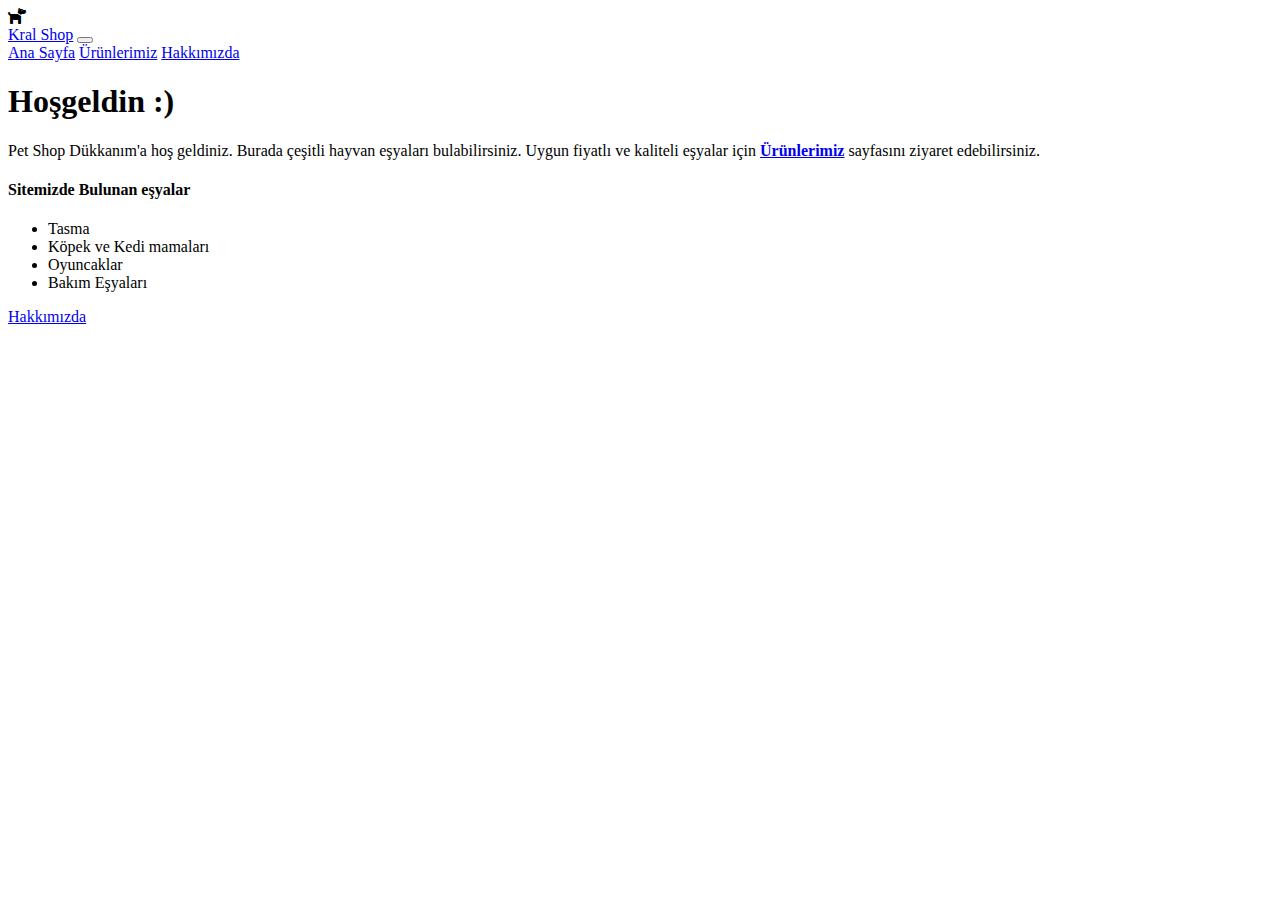
<file: index.html>
<!doctype html>
<html lang="tr">
  <head>
    <!-- Required meta tags -->
    <meta charset="utf-8">
    <meta name="viewport" content="width=device-width, initial-scale=1, shrink-to-fit=no">

    <!-- Bootstrap CSS -->
    <link rel="stylesheet" href="https://cdn.jsdelivr.net/npm/bootstrap@4.5.3/dist/css/bootstrap.min.css" integrity="sha384-TX8t27EcRE3e/ihU7zmQxVncDAy5uIKz4rEkgIXeMed4M0jlfIDPvg6uqKI2xXr2" crossorigin="anonymous">
    <link rel="icon" href="proje resimleri/Cat-icon.png" type="image/x-icon" />
    <link rel="stylesheet" href="https://cdnjs.cloudflare.com/ajax/libs/font-awesome/6.2.1/css/all.min.css">
    <title>Kral Shop</title>
  </head>
  <body>
    <i class="fa-solid fa-dog"></i>
    <nav class="navbar navbar-expand-lg navbar-dark bg-dark">
        <a class="navbar-brand" href="index.html">Kral Shop</a>
        <button class="navbar-toggler" type="button" data-toggle="collapse" data-target="#navbarNavAltMarkup" aria-controls="navbarNavAltMarkup" aria-expanded="false" aria-label="Toggle navigation">
          <span class="navbar-toggler-icon"></span>
        </button>
        <div class="collapse navbar-collapse" id="navbarNavAltMarkup">
          <div class="navbar-nav">
            <a class="nav-link active" href="index.html">Ana Sayfa<span class="sr-only">(current)</span></a>
            <a class="nav-link active" href="Shop.html">Ürünlerimiz</a>
            <a class="nav-link active" href="info.html">Hakkımızda</a>
          </div>
        </div>
      </nav>

      <div class="jumbotron">
        <h1 class="display-4">Hoşgeldin :)</h1>
        <p class="lead">Pet Shop Dükkanım'a hoş geldiniz. Burada çeşitli hayvan eşyaları bulabilirsiniz. Uygun fiyatlı ve kaliteli eşyalar için <a class="urun-link" href="shop.html"><b>Ürünlerimiz</b></a> sayfasını ziyaret edebilirsiniz.</p>
       
        <p><h4>Sitemizde Bulunan eşyalar</h4>
            <ul>
                <li>Tasma</li>
                <li>Köpek ve Kedi mamaları</li>
                <li>Oyuncaklar</li>
                <li>Bakım Eşyaları</li>
            </ul></p>
        <a class="btn btn-darkcyan btn-lg" href="info.html" role="button">Hakkımızda</a>
      </div>

    <!-- Optional JavaScript; choose one of the two! -->

    <!-- Option 1: jQuery and Bootstrap Bundle (includes Popper) -->
    <script src="https://code.jquery.com/jquery-3.5.1.slim.min.js" integrity="sha384-DfXdz2htPH0lsSSs5nCTpuj/zy4C+OGpamoFVy38MVBnE+IbbVYUew+OrCXaRkfj" crossorigin="anonymous"></script>
    <script src="https://cdn.jsdelivr.net/npm/bootstrap@4.5.3/dist/js/bootstrap.bundle.min.js" integrity="sha384-ho+j7jyWK8fNQe+A12Hb8AhRq26LrZ/JpcUGGOn+Y7RsweNrtN/tE3MoK7ZeZDyx" crossorigin="anonymous"></script>

    <!-- Option 2: jQuery, Popper.js, and Bootstrap JS
    <script src="https://code.jquery.com/jquery-3.5.1.slim.min.js" integrity="sha384-DfXdz2htPH0lsSSs5nCTpuj/zy4C+OGpamoFVy38MVBnE+IbbVYUew+OrCXaRkfj" crossorigin="anonymous"></script>
    <script src="https://cdn.jsdelivr.net/npm/popper.js@1.16.1/dist/umd/popper.min.js" integrity="sha384-9/reFTGAW83EW2RDu2S0VKaIzap3H66lZH81PoYlFhbGU+6BZp6G7niu735Sk7lN" crossorigin="anonymous"></script>
    <script src="https://cdn.jsdelivr.net/npm/bootstrap@4.5.3/dist/js/bootstrap.min.js" integrity="sha384-w1Q4orYjBQndcko6MimVbzY0tgp4pWB4lZ7lr30WKz0vr/aWKhXdBNmNb5D92v7s" crossorigin="anonymous"></script>
    -->
  </body>
</html>
</file>
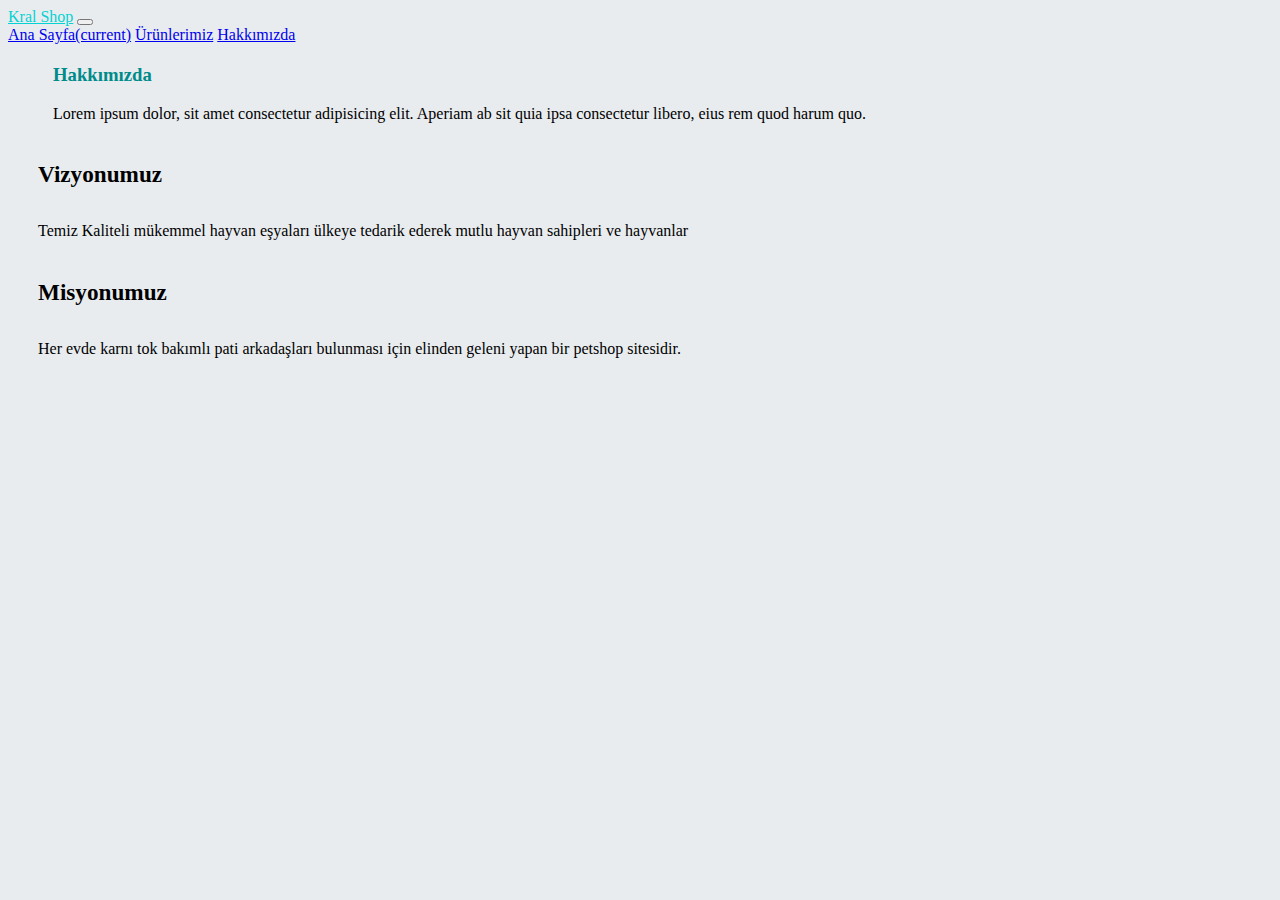
<file: info.html>
<html lang="tr">
  <head>
    <!-- Required meta tags -->
    <meta charset="utf-8">
    <meta name="viewport" content="width=device-width, initial-scale=1, shrink-to-fit=no">

    <!-- Bootstrap CSS -->
    <link rel="stylesheet" href="https://cdn.jsdelivr.net/npm/bootstrap@4.5.3/dist/css/bootstrap.min.css" integrity="sha384-TX8t27EcRE3e/ihU7zmQxVncDAy5uIKz4rEkgIXeMed4M0jlfIDPvg6uqKI2xXr2" crossorigin="anonymous">
    <link rel="stylesheet" href="style.css">
    <title>Hakkımızda</title>
  </head>
  <body style="background-color: #E9ECEF;">
    <i class="fa-solid fa-dog"></i>
    <nav class="navbar navbar-expand-lg navbar-dark bg-dark">
        <a class="navbar-brand" href="index.html">Kral Shop</a>
        <button class="navbar-toggler" type="button" data-toggle="collapse" data-target="#navbarNavAltMarkup" aria-controls="navbarNavAltMarkup" aria-expanded="false" aria-label="Toggle navigation">
          <span class="navbar-toggler-icon"></span>
        </button>
        <div class="collapse navbar-collapse" id="navbarNavAltMarkup">
          <div class="navbar-nav">
            <a class="nav-link active" href="index.html">Ana Sayfa<span class="sr-only">(current)</span></a>
            <a class="nav-link active" href="Shop.html">Ürünlerimiz</a>
            <a class="nav-link active" href="info.html">Hakkımızda</a>
          </div>
        </div>
    </nav>

    <div class="haeder">
        <h3 style="color:darkcyan">Hakkımızda</h3>
        <p>Lorem ipsum dolor, sit amet consectetur adipisicing elit. Aperiam ab sit quia ipsa consectetur libero, eius rem quod harum quo.</p>
    </div>

    <div class="row" style="margin: 30px;" >
    <div class="col-sm-6">
        <div class="card">
        <div class="card-body">
            <h5 class="card-title-1">Vizyonumuz</h5>
            <p class="card-text-1">Temiz Kaliteli mükemmel hayvan eşyaları ülkeye tedarik ederek mutlu hayvan sahipleri ve hayvanlar</p>
            
        </div>
        </div>
    </div>
    <div class="col-sm-6">
        <div class="card">
        <div class="card-body">
            <h5 class="card-title-1">Misyonumuz</h5>
            <p class="card-text-1">Her evde karnı tok bakımlı pati arkadaşları bulunması için elinden geleni yapan bir petshop sitesidir.</p>
            
        </div>
        </div>
    </div>
    </div>


    <!-- Optional JavaScript; choose one of the two! -->

    <!-- Option 1: jQuery and Bootstrap Bundle (includes Popper) -->
    <script src="https://code.jquery.com/jquery-3.5.1.slim.min.js" integrity="sha384-DfXdz2htPH0lsSSs5nCTpuj/zy4C+OGpamoFVy38MVBnE+IbbVYUew+OrCXaRkfj" crossorigin="anonymous"></script>
    <script src="https://cdn.jsdelivr.net/npm/bootstrap@4.5.3/dist/js/bootstrap.bundle.min.js" integrity="sha384-ho+j7jyWK8fNQe+A12Hb8AhRq26LrZ/JpcUGGOn+Y7RsweNrtN/tE3MoK7ZeZDyx" crossorigin="anonymous"></script>

    <!-- Option 2: jQuery, Popper.js, and Bootstrap JS
    <script src="https://code.jquery.com/jquery-3.5.1.slim.min.js" integrity="sha384-DfXdz2htPH0lsSSs5nCTpuj/zy4C+OGpamoFVy38MVBnE+IbbVYUew+OrCXaRkfj" crossorigin="anonymous"></script>
    <script src="https://cdn.jsdelivr.net/npm/popper.js@1.16.1/dist/umd/popper.min.js" integrity="sha384-9/reFTGAW83EW2RDu2S0VKaIzap3H66lZH81PoYlFhbGU+6BZp6G7niu735Sk7lN" crossorigin="anonymous"></script>
    <script src="https://cdn.jsdelivr.net/npm/bootstrap@4.5.3/dist/js/bootstrap.min.js" integrity="sha384-w1Q4orYjBQndcko6MimVbzY0tgp4pWB4lZ7lr30WKz0vr/aWKhXdBNmNb5D92v7s" crossorigin="anonymous"></script>
    -->
  </body>
</html>
</file>
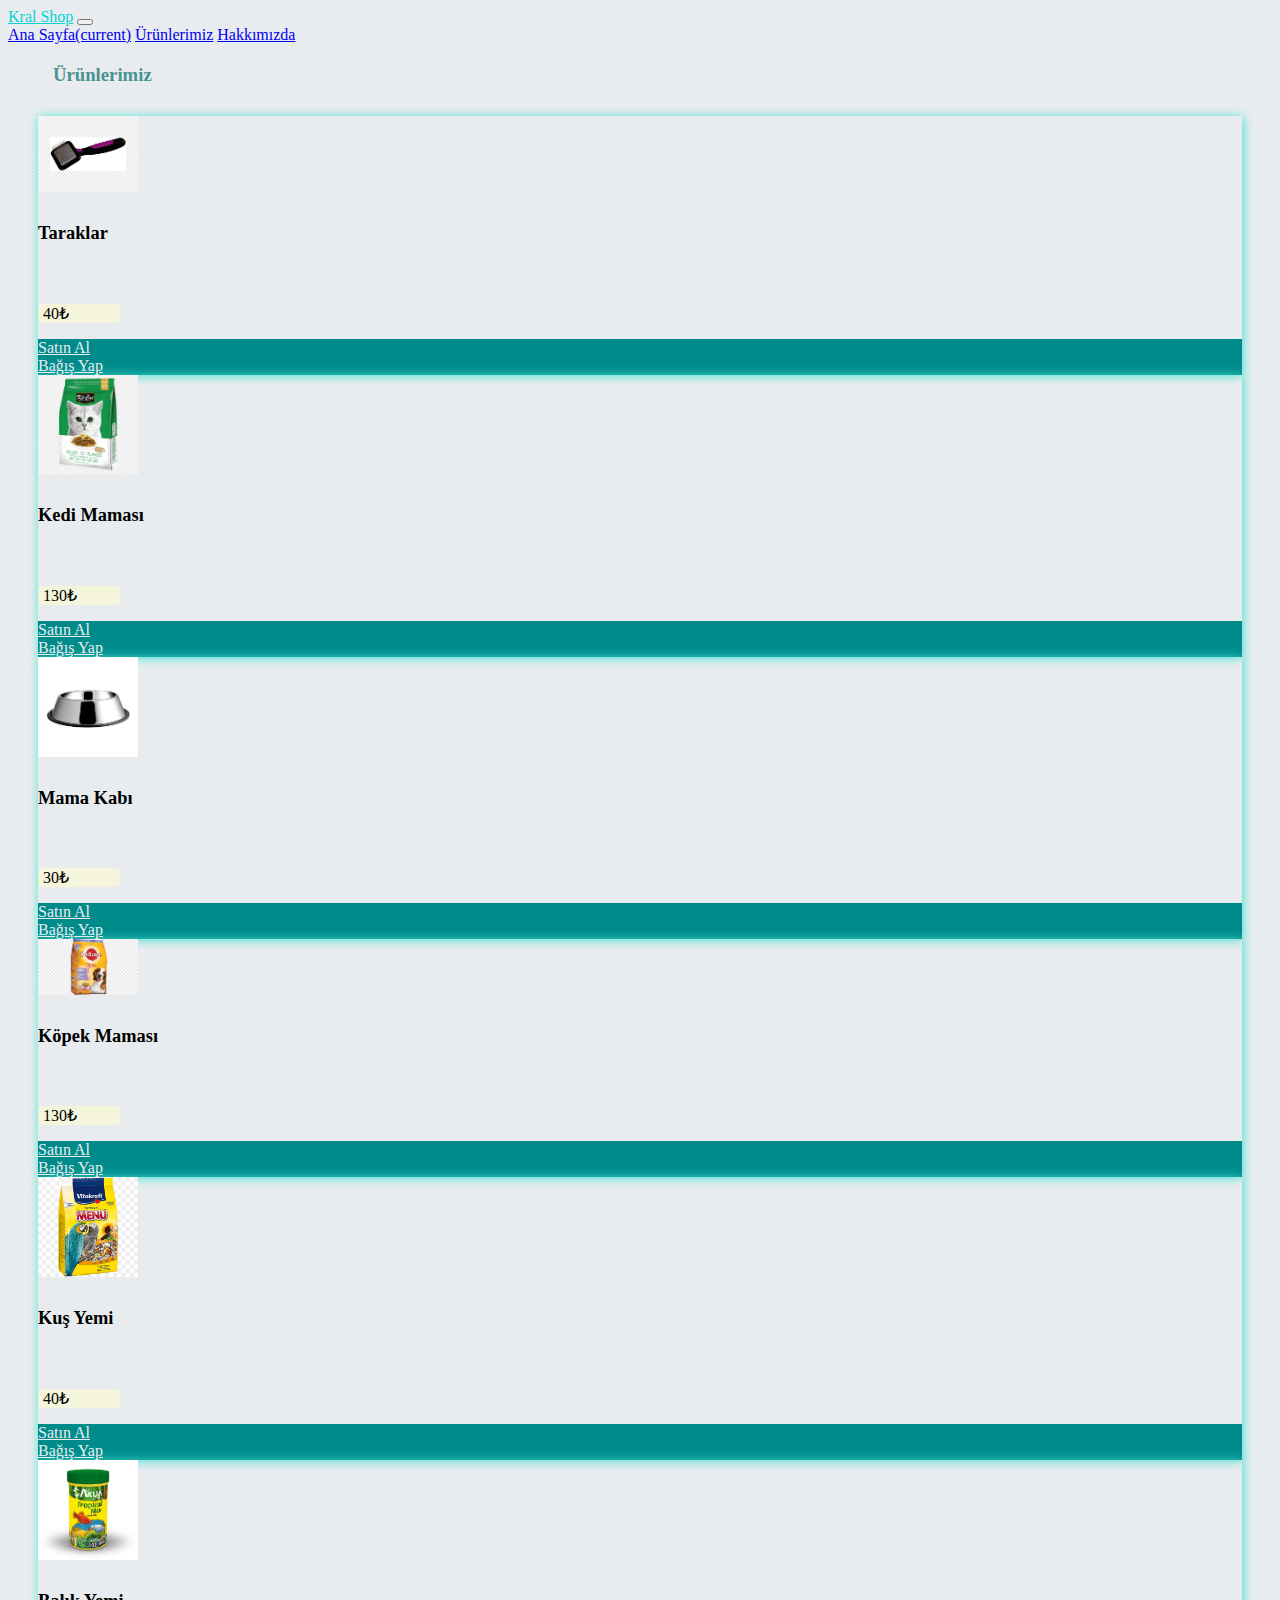
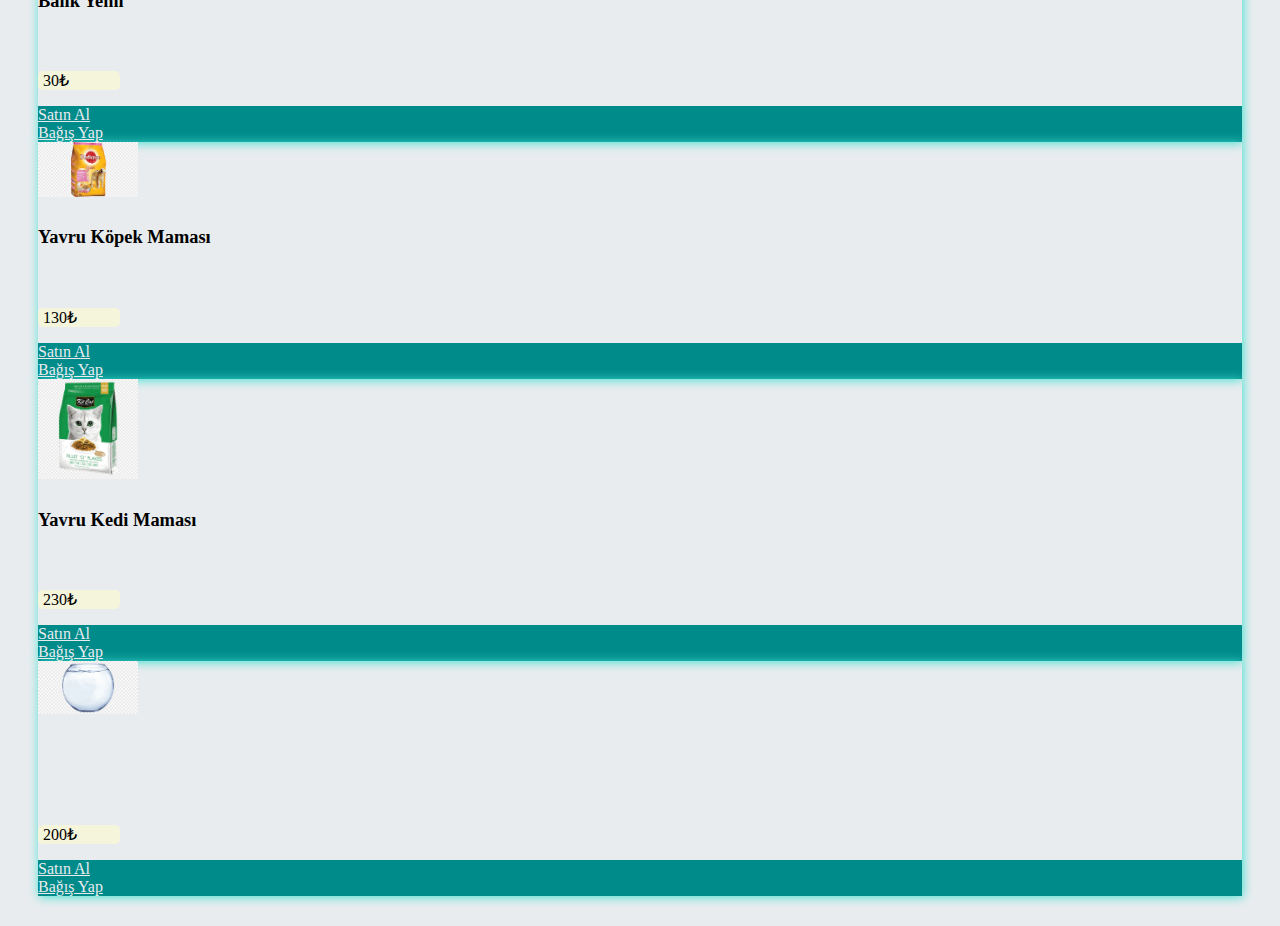
<file: Shop.html>
<html lang="tr">
  <head>
    <!-- Required meta tags -->
    <meta charset="utf-8">
    <meta name="viewport" content="width=device-width, initial-scale=1, shrink-to-fit=no">

    <!-- Bootstrap CSS -->
    <link rel="stylesheet" href="https://cdn.jsdelivr.net/npm/bootstrap@4.5.3/dist/css/bootstrap.min.css" integrity="sha384-TX8t27EcRE3e/ihU7zmQxVncDAy5uIKz4rEkgIXeMed4M0jlfIDPvg6uqKI2xXr2" crossorigin="anonymous">
    <link rel="stylesheet" href="style.css">
    <title>Ürünlerimiz</title>
  </head>
  <body style="background-color: #E9ECEF;">
    <nav class="navbar navbar-expand-lg navbar-dark bg-dark">
        <i class="fa-solid fa-dog"></i>
        <a class="navbar-brand" href="index.html">Kral Shop</a>
        <button class="navbar-toggler" type="button" data-toggle="collapse" data-target="#navbarNavAltMarkup" aria-controls="navbarNavAltMarkup" aria-expanded="false" aria-label="Toggle navigation">
          <span class="navbar-toggler-icon"></span>
        </button>
        <div class="collapse navbar-collapse" id="navbarNavAltMarkup">
          <div class="navbar-nav">
            <a class="nav-link active" href="index.html">Ana Sayfa<span class="sr-only">(current)</span></a>
            <a class="nav-link active" href="Shop.html">Ürünlerimiz</a>
            <a class="nav-link active" href="info.html">Hakkımızda</a>
          </div>
        </div>
    </nav>

      <div class="haeder">
        <h3 style="color:rgb(73, 146, 146)">Ürünlerimiz</h3>
    </div>

    <div class="row row-cols-1 row-cols-md-3" style="margin: 30px;">
        <div class="col mb-3">
          <div class="card h-100">
            <img src="proje resimleri/png-transparent-cat-brush-comb-dog-pet-shop-cat-purple-animals-brush.png" class="card-img-top" alt="tarak">
            <div class="card-body">
              <h5 class="card-title">Taraklar</h5>
              <p class="card-text">40₺</p>
              <a href="#" class="btn btn-cart">Satın Al</a>
              <a href="#"class="btn btn-cart">Bağış Yap</a> <!-- Butonlarda hover özelliğini kullandım. -->
            </div>
          </div>
        </div>
        <div class="col mb-2">
          <div class="card h-100">
            <img src="proje resimleri/png-transparent-cat-food-dog-pet-shop-cat-food-animals-cat-like-mammal.png" class="card-img-top" alt="food">
            <div class="card-body">
              <h5 class="card-title">Kedi Maması</h5>
              <p class="card-text">130₺</p>
              <a href="#" class="btn btn-cart">Satın Al</a>
              <a href="#"class="btn btn-cart">Bağış Yap</a>
            </div>
          </div>
        </div>
        <div class="col mb-2">
          <div class="card h-100">
            <img src="proje resimleri/download.jfif" class="card-img-top" alt="mamakabı">
            <div class="card-body">
              <h5 class="card-title">Mama Kabı</h5>
              <p class="card-text">30₺</p>
              <a href="#" class="btn btn-cart">Satın Al</a>
              <a href="#"class="btn btn-cart">Bağış Yap</a>
            </div>
          </div>
        </div>
        <div class="col mb-3">
          <div class="card h-100">
            <img src="proje resimleri/png-clipart-dog-food-puppy-pedigree-petfoods-dog-food-animals.png" class="card-img-top" alt="food">
            <div class="card-body">
              <h5 class="card-title">Köpek Maması</h5>
              <p class="card-text">130₺</p>
              <a href="#" class="btn btn-cart">Satın Al</a>
              <a href="#"class="btn btn-cart">Bağış Yap</a>
            </div>
          </div>
        </div>
        <div class="col mb-3">
            <div class="card h-100">
              <img src="proje resimleri/png-transparent-budgerigar-cockatiel-bird-food-bird-food-animals-cage-thumbnail.png" class="card-img-top" alt="food">
              <div class="card-body">
                <h5 class="card-title">Kuş Yemi</h5>
                <p class="card-text">40₺</p>
                <a href="#" class="btn btn-cart">Satın Al</a>
                <a href="#"class="btn btn-cart">Bağış Yap</a>
              </div>
            </div>
        </div>
        <div class="col mb-3">
            <div class="card h-100">
                <img src="proje resimleri/images.jfif" class="card-img-top" alt="food">
                <div class="card-body">
                    <h5 class="card-title">Balık Yemi</h5>
                    <p class="card-text">30₺</p>
                    <a href="#" class="btn btn-cart">Satın Al</a>
                    <a href="#"class="btn btn-cart">Bağış Yap</a>
                </div>
            </div>
        </div>
        <div class="col mb-3">
            <div class="card h-100">
                <img src="proje resimleri/png-transparent-puppy-dog-food-pedigree-petfoods-milk-puppy-food-animals-pet.png" class="card-img-top" alt="food">
                <div class="card-body">
                <h5 class="card-title">Yavru Köpek Maması</h5>
                <p class="card-text">130₺</p>
                <a href="#" class="btn btn-cart">Satın Al</a>
                <a href="#"class="btn btn-cart">Bağış Yap</a>
                </div>
            </div>
        </div>
        <div class="col mb-3">
            <div class="card h-100">
                <img src="proje resimleri/yavrukedimaması.png" class="card-img-top" alt="food">
                <div class="card-body">
                <h5 class="card-title">Yavru Kedi Maması</h5>
                <p class="card-text">230₺</p>
                <a href="#" class="btn btn-cart">Satın Al</a>
                <a href="#"class="btn btn-cart">Bağış Yap</a>
                </div>
            </div>
        </div>
        <div class="col mb-3">
            <div class="card h-100">
                <img src="proje resimleri/akvaryum.png" class="card-img-top" alt="akvaryum">
                <div class="card-body">
                <h5 class="card-title"></h5>
                <p class="card-text">200₺ </p>
                <a href="#" class="btn btn-cart">Satın Al</a>
                <a href="#"class="btn btn-cart">Bağış Yap</a>
                </div>
            </div>
    </div>



    <!-- Optional JavaScript; choose one of the two! -->

    <!-- Option 1: jQuery and Bootstrap Bundle (includes Popper) -->
    <script src="https://code.jquery.com/jquery-3.5.1.slim.min.js" integrity="sha384-DfXdz2htPH0lsSSs5nCTpuj/zy4C+OGpamoFVy38MVBnE+IbbVYUew+OrCXaRkfj" crossorigin="anonymous"></script>
    <script src="https://cdn.jsdelivr.net/npm/bootstrap@4.5.3/dist/js/bootstrap.bundle.min.js" integrity="sha384-ho+j7jyWK8fNQe+A12Hb8AhRq26LrZ/JpcUGGOn+Y7RsweNrtN/tE3MoK7ZeZDyx" crossorigin="anonymous"></script>

    <!-- Option 2: jQuery, Popper.js, and Bootstrap JS
    <script src="https://code.jquery.com/jquery-3.5.1.slim.min.js" integrity="sha384-DfXdz2htPH0lsSSs5nCTpuj/zy4C+OGpamoFVy38MVBnE+IbbVYUew+OrCXaRkfj" crossorigin="anonymous"></script>
    <script src="https://cdn.jsdelivr.net/npm/popper.js@1.16.1/dist/umd/popper.min.js" integrity="sha384-9/reFTGAW83EW2RDu2S0VKaIzap3H66lZH81PoYlFhbGU+6BZp6G7niu735Sk7lN" crossorigin="anonymous"></script>
    <script src="https://cdn.jsdelivr.net/npm/bootstrap@4.5.3/dist/js/bootstrap.min.js" integrity="sha384-w1Q4orYjBQndcko6MimVbzY0tgp4pWB4lZ7lr30WKz0vr/aWKhXdBNmNb5D92v7s" crossorigin="anonymous"></script>
    -->
  </body>
</file>
<file: style.css>
.jumbotron{
    display: flex;
    flex-direction: column;
    align-items: center;
    width: 90%;
    margin: auto;
    background-color: #E9ECEF;
    
}

.lead{
    text-align: center;
    width: 80%;
}

.btn{
    background-color: darkcyan;
    color: #E9ECEF;
}

.navbar-brand{
    color: #05d3d3 !important;
    font-weight: 200;
}

.urun-link{
    text-decoration: none;
    color: darkcyan;
    background-color: white;
    padding: 0px 4px 2px 4px;
    border-radius: 5px;
}

h4{
    color: #ff6b33;
}

.btn-cart{
    display: flow-root;
}
.btn-cart:hover{
    background-color: #ff6b33;
    color: white;
}

.haeder{
    margin: 20px 0px 15px 45px;
}
h5{
    font-size: 1.15rem;
    height: 50px;
}

.card-title-1{
    font-size: 1.45rem;
    margin-bottom: -5px;
}

.card-text{
    width: 72px;
    background:beige;
    padding:0px 5px 0px 5px;
    border-radius: 5px;
}

.h-100{
    box-shadow: 1px 1px 10px turquoise;
}
img{
    max-width:100px;
    height:auto;
}
</file>
